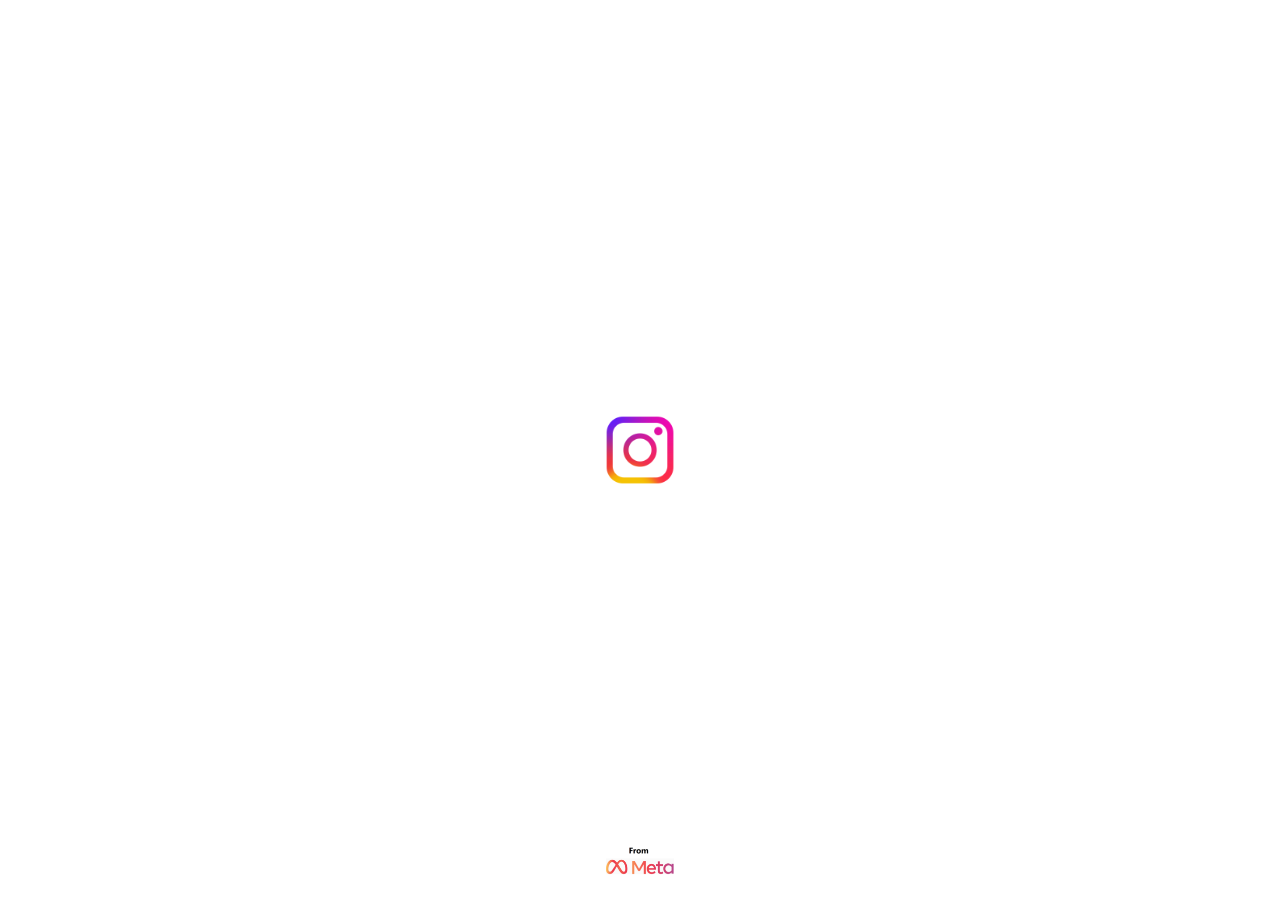
<file: insta/index.html>
<!DOCTYPE html>
<html>
  <head>
    <meta charset="UTF-8">
    <link rel="shortcut icon" href="./src/images/instalogo.ico" type="image/x-icon">
    <title>Instagram</title>
    <script>
        setTimeout(function() {
        window.location.href = "./src/html/loginPage.html";
        }, 2000);
    </script>
    <link rel="stylesheet" href="style.css">
  </head>
  <body>
    <img src="./src/images/instagram1.png" alt="" height="70px" class="image1">
    <div class="footer">
      <img src="./src/images/meta.png" alt="Your Image" class="image2">
    </div>
    </body>
</html>
</file>
<file: insta/style.css>
body {
    margin: 0;
    padding: 0;
    display: flex;
    justify-content: center;
    align-items: center;
    height: 100vh;
  }
  .footer {
    position: absolute;
    bottom: 0;
    left: 0;
    width: 100%;
    height: 80px;
    display: flex;
    justify-content: center;
    align-items: center;
  }
  .image2{
    height: 30px;
  }
</file>
